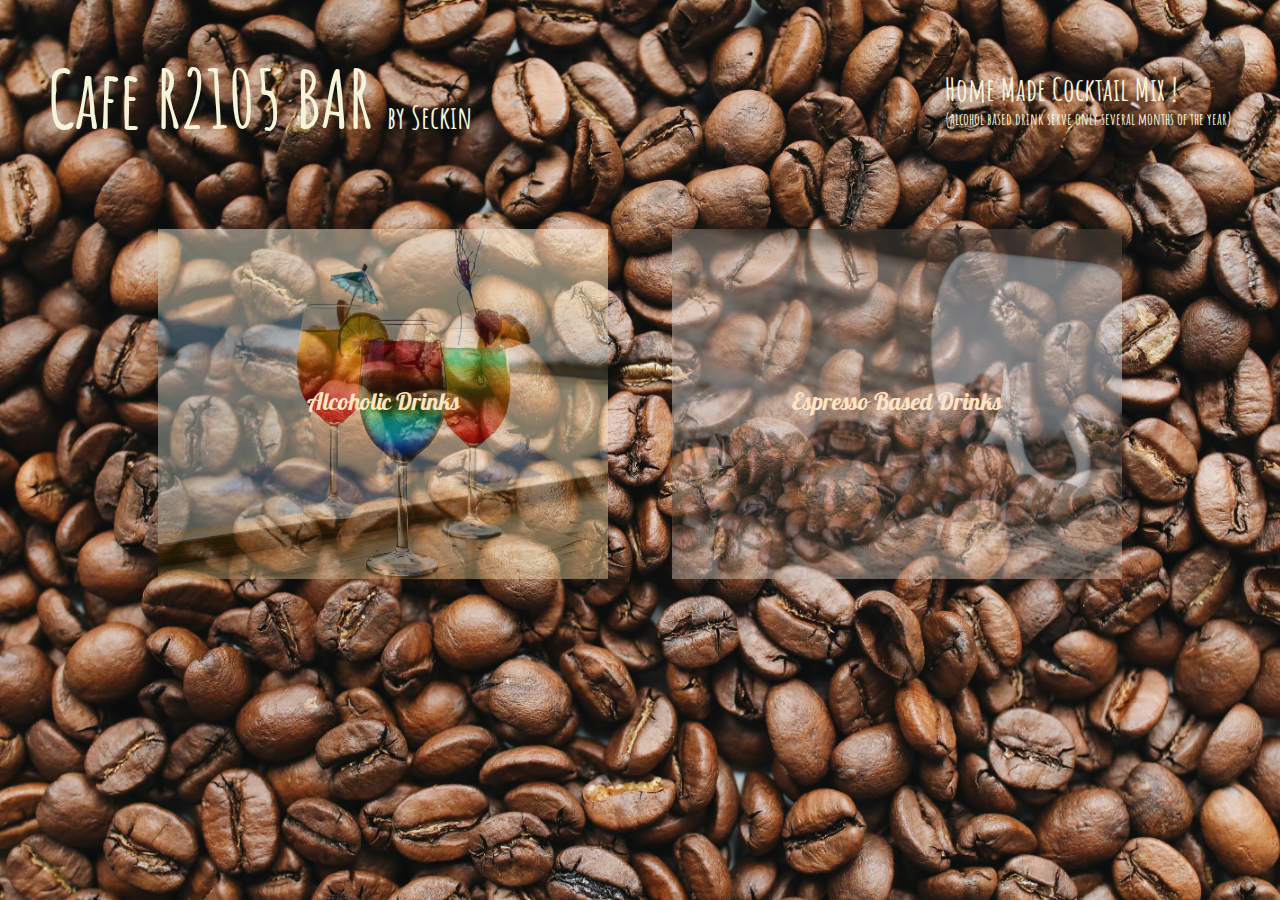
<file: index.html>
<!DOCTYPE html>
<html lang="en">
  <head>
    <meta charset="UTF-8" />
    <meta name="viewport" content="width=device-width, initial-scale=1.0" />
    <title>Cafe-Bar-Menu</title>
    <link rel="stylesheet" href="style.css" />
    <link rel="preconnect" href="https://fonts.googleapis.com">
<link rel="preconnect" href="https://fonts.gstatic.com" crossorigin>
<link href="https://fonts.googleapis.com/css2?family=Amatic+SC:wght@400;700&display=swap" rel="stylesheet">
<link rel="preconnect" href="https://fonts.googleapis.com">
<link rel="preconnect" href="https://fonts.gstatic.com" crossorigin>
<link href="https://fonts.googleapis.com/css2?family=Galada&display=swap" rel="stylesheet">
<link rel="preconnect" href="https://fonts.googleapis.com">
<link rel="preconnect" href="https://fonts.gstatic.com" crossorigin>
<link href="https://fonts.googleapis.com/css2?family=Galada&family=Jersey+20&display=swap" rel="stylesheet">
  </head>
  <body>
    <div class="container">
          <div class="head">
            <h1>Cafe R2105 BAR <span>by Seckin</span></h1>
            <div class="only">
            <span><p>Home Made Cocktail Mix !</p></span>
            <p>(alcohol based drink serve only several months of the year)</p>
        </div>
        </div>
        <div class="cards">
           <a href="index2.html" target="_blank"> <div class="card">
                <img src="cold.jpg" alt="cold">
              <div class="nav">
                    <p>Alcoholic Drinks</p>
                </div>
                <div class="desc">
                    <p>Click to see Menu</p>
                </div>
            </div></a>
        <a href="index3.html" target="_blank">
            <div class="card">
                <img src="cofe.jpg" alt="coffee">
                    <div class="nav">
                    <p>Espresso Based Drinks</p>
                </div>
                <div class="desc">
                    <p>Click to see Menu</p>
                </div>
            </div></a> 
           </div>
        </div>
    </div>
  </body>
</html>
</file>
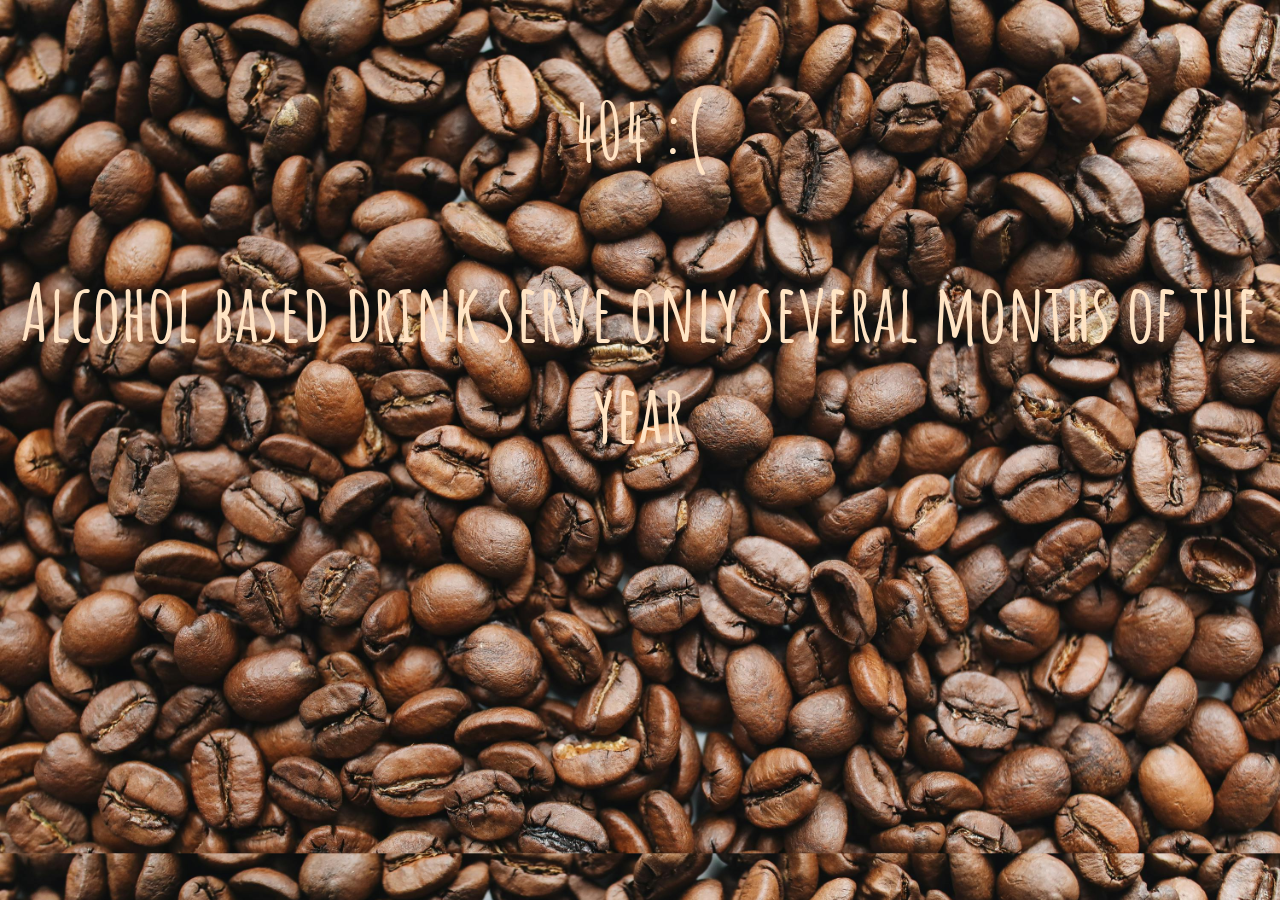
<file: index2.html>
<!DOCTYPE html>
<html lang="en">
<head>
    <meta charset="UTF-8">
    <meta name="viewport" content="width=device-width, initial-scale=1.0">
    <title>Sorry !</title>
    <link rel="preconnect" href="https://fonts.googleapis.com">
    <link rel="preconnect" href="https://fonts.gstatic.com" crossorigin>
    <link href="https://fonts.googleapis.com/css2?family=Amatic+SC:wght@400;700&display=swap" rel="stylesheet">
    <style>
     h1, p{
    font-family: "Amatic SC", sans-serif;
    font-weight: 700;
    font-style: normal;
    color: black; 
    text-align: center;
    margin-top: 5rem;
    font-size: 5rem;
    color: bisque;
      }
      body {
        background-image: url(back.jpg);
        background-size: cover;
      }
    
    
    </style>
</head>
<body>
<h1>404 :(</h1>
    <p>Alcohol based drink serve only several months of the year</p>
</body>
</html>
</file>
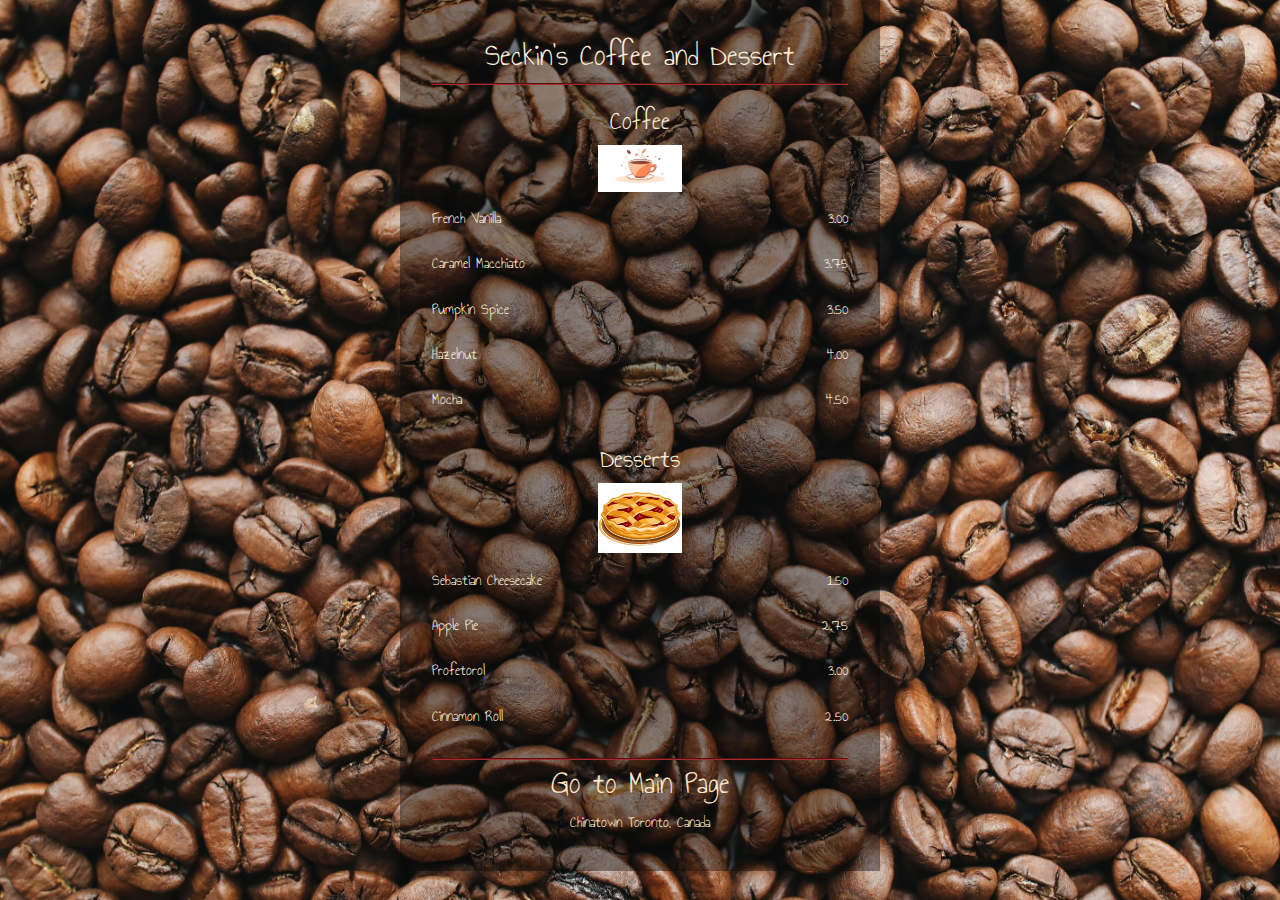
<file: index3.html>
<!DOCTYPE html>
<html lang="en">
  <head>
    <meta charset="utf-8" />
    <meta name="viewport" content="width=device-width, initial-scale=1.0" />
    <title>Seckin Coffee</title>
   <link rel="stylesheet" href="style3.css">
    <link rel="stylesheet" href="https://cdnjs.cloudflare.com/ajax/libs/font-awesome/6.5.2/css/all.min.css" integrity="sha512-SnH5WK+bZxgPHs44uWIX+LLJAJ9/2PkPKZ5QiAj6Ta86w+fsb2TkcmfRyVX3pBnMFcV7oQPJkl9QevSCWr3W6A==" crossorigin="anonymous" referrerpolicy="no-referrer" />
    <link rel="preconnect" href="https://fonts.googleapis.com">
<link rel="preconnect" href="https://fonts.gstatic.com" crossorigin>
<link href="https://fonts.googleapis.com/css2?family=Annie+Use+Your+Telescope&display=swap" rel="stylesheet">
  </head>
  <body>
    <div class="menu">
      <main>
        <h1>Seckin's Coffee and Dessert</h1>
        <hr>
        
        <section>
          <h2>Coffee</h2>
          <img class="foto" src="cof1.jpg" alt="coffee icon"/>
          <article class="item">
            <p class="flavor">French Vanilla</p><p class="price">3.00</p>
          </article>
          <article class="item">
            <p class="flavor">Caramel Macchiato</p><p class="price">3.75</p>
          </article>
          <article class="item">
            <p class="flavor">Pumpkin Spice</p><p class="price">3.50</p>
          </article>
          <article class="item">
            <p class="flavor">Hazelnut</p><p class="price">4.00</p>
          </article>
          <article class="item">
            <p class="flavor">Mocha</p><p class="price">4.50</p>
          </article>
        </section>
        <section>
          <h2>Desserts</h2>
          <img class="foto"  src="dessert.png" alt="dessert"/>
          <article class="item">
            <p class="dessert">Sebastian Cheesecake</p><p class="price">1.50</p>
          </article>
          <article class="item">
            <p class="dessert">Apple Pie</p><p class="price">2.75</p>
          </article>
          <article class="item">
            <p class="dessert">Profetorol</p><p class="price">3.00</p>
          </article>
          <article class="item">
            <p class="dessert">Cinnamon Roll</p><p class="price">2.50</p>
          </article>
        </section>
      </main>
      <hr class="bottom-line">
      <footer>
        <p>
          <a href="/index.html" target="_blank">Go to Main Page</a>
        </p>
        <p class="address">Chinatown Toronto, Canada</p>
      </footer>
    </div>
  </body>
</html>
</file>
<file: style.css>
* {
  margin: 0;
  padding: 0;
  box-sizing: border-box;
}
.container {
  display: flex;
  flex-direction: column;
  background-image: url(back.jpg);
  background-size: cover;
  /* justify-content: space-between; */
  gap: 5rem;
  min-height: 100vh;
  max-width: 100%;
  padding: 3rem;
}
.nav p {
  font-size: 1.5rem;
  font-family: "Galada", cursive;
  font-weight: 400;
  font-style: normal;
  color: bisque;
}

.cards {
  display: flex;
  flex-wrap: wrap;
  justify-content: center;
  gap: 4rem;
}
.card {
  position: relative;
  width: 450px;
  height: 350px;
  overflow: hidden;
}
.card img {
  width: 100%;
  height: 100%;
  opacity: 0.5;
}
.card img:hover {
  opacity: 1;
}

.card .nav {
  position: absolute;
  top: 50%;
  left: 50%;
  transform: translate(-50%, -50%);
}
.card .desc {
  position: absolute;
  bottom: 0;
  left: 0;
  overflow: auto;
  width: 100%;
  height: 30%;
  background-color: rgba(7, 7, 7, 0.416);
  color: rgb(194, 121, 24);
  transition: transform 0.5s ease-in-out;
  transform: translateY(100%);
}
.card .desc::-webkit-scrollbar {
  display: none;
}
.card:hover .desc {
  transform: translateY(0%);
  text-align: center;
  font-family: "Jersey 20", sans-serif;
  font-weight: 400;
  font-size: 2rem;
  color: black;
  background-color: rgb(181, 106, 16);
  opacity: 0.7;
  
}

h1 {
  font-size: 5rem;
}
.head {
  display: flex;
  align-items: center;
  justify-content: space-between;
  font-family: "Amatic SC", sans-serif;
  font-weight: 700;
  font-style: normal;
  color: beige;
}
span {
  font-size: 2rem;
}
</file>
<file: style3.css>
*{
    margin: 0;
    padding: 0;
    box-sizing: border-box;
}

body {
    width: 100%;
    height: 100vh;
    background-image: url(back.jpg);
    background-size: cover;
      }
  
  h1 {
    font-size: 2rem;
   
  }
  
  h2 {
    font-size: 1.7rem;
    margin-top: 1rem;
  }
  
   h1, h2, p {
    text-align: center;
    margin-bottom: 5px;
    font-family: "Annie Use Your Telescope", cursive;
  font-weight: 400;
  font-style: normal;
  }
  
  .menu {
   
    background-color: rgb(129, 103, 69);
    background-color: rgba(7, 7, 7, 0.416);
    color: antiquewhite;
    margin-left: auto;
    margin-right: auto;
    padding: 2rem;
    max-width: 30rem;
  }
  
  img {
   width:20%;
   height: 20%;
   margin-left: 10.4rem;
     }
    
  hr {
    height: 2px;
    background-color: brown;
    border-color: brown;
  }
  
  .bottom-line {
    margin-top: 1.2rem;
  }
  
   
  .item p {
    display: inline-block;
    margin-top: 0.7rem;
    margin-bottom: 0.7rem;
    font-size: 1rem;
  }
  
  .flavor, .dessert {
    text-align: left;
    width: 75%;
  }
  
  .price {
    text-align: right;
    width: 25%;
  }
  
  /* FOOTER */
  
  footer {
    
    color: bisque;
    margin-bottom: 5px;
  }
  a {
    text-decoration: none;
    color: bisque;
    font-size: 2rem;
  }
  a:hover {
    color: rgb(232, 217, 217);
    border-radius: 10px;
    color: black;
    background-color: rgb(181, 106, 16);
    opacity: 0.7;
  }
</file>
